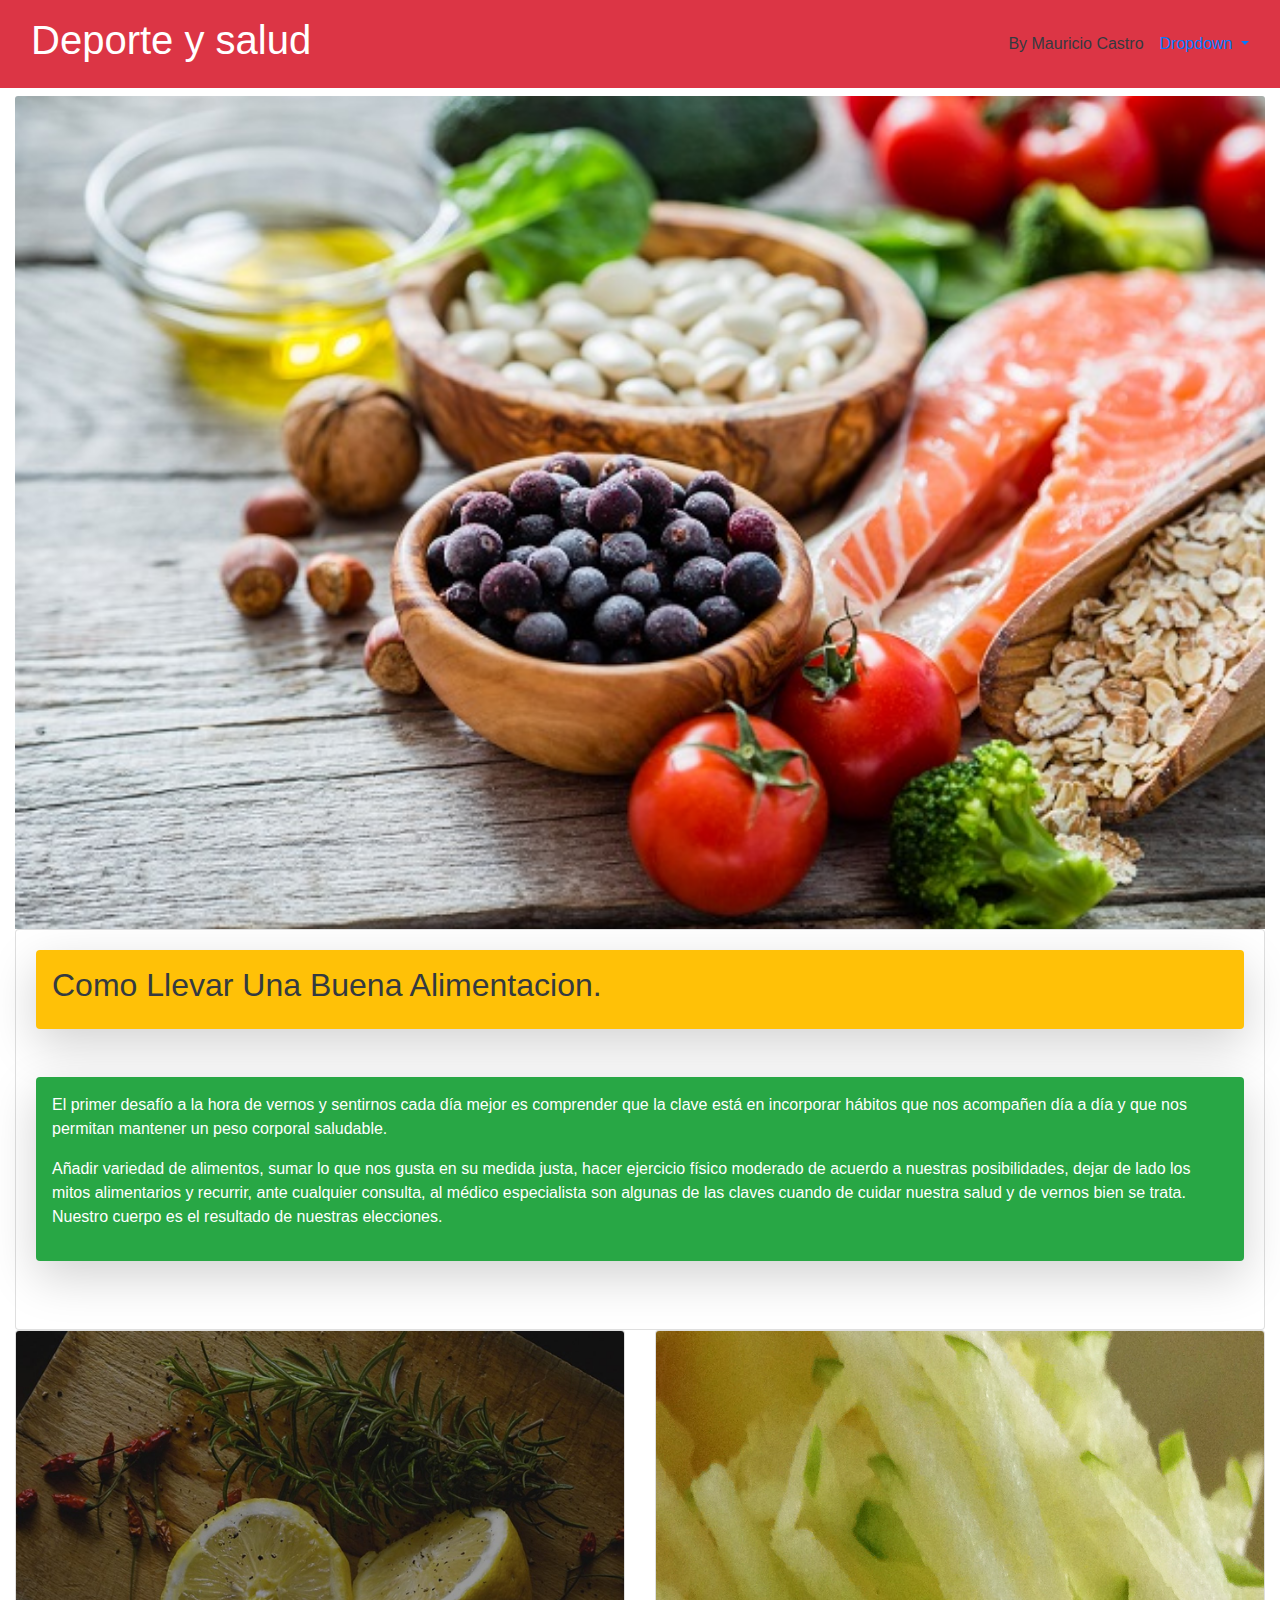
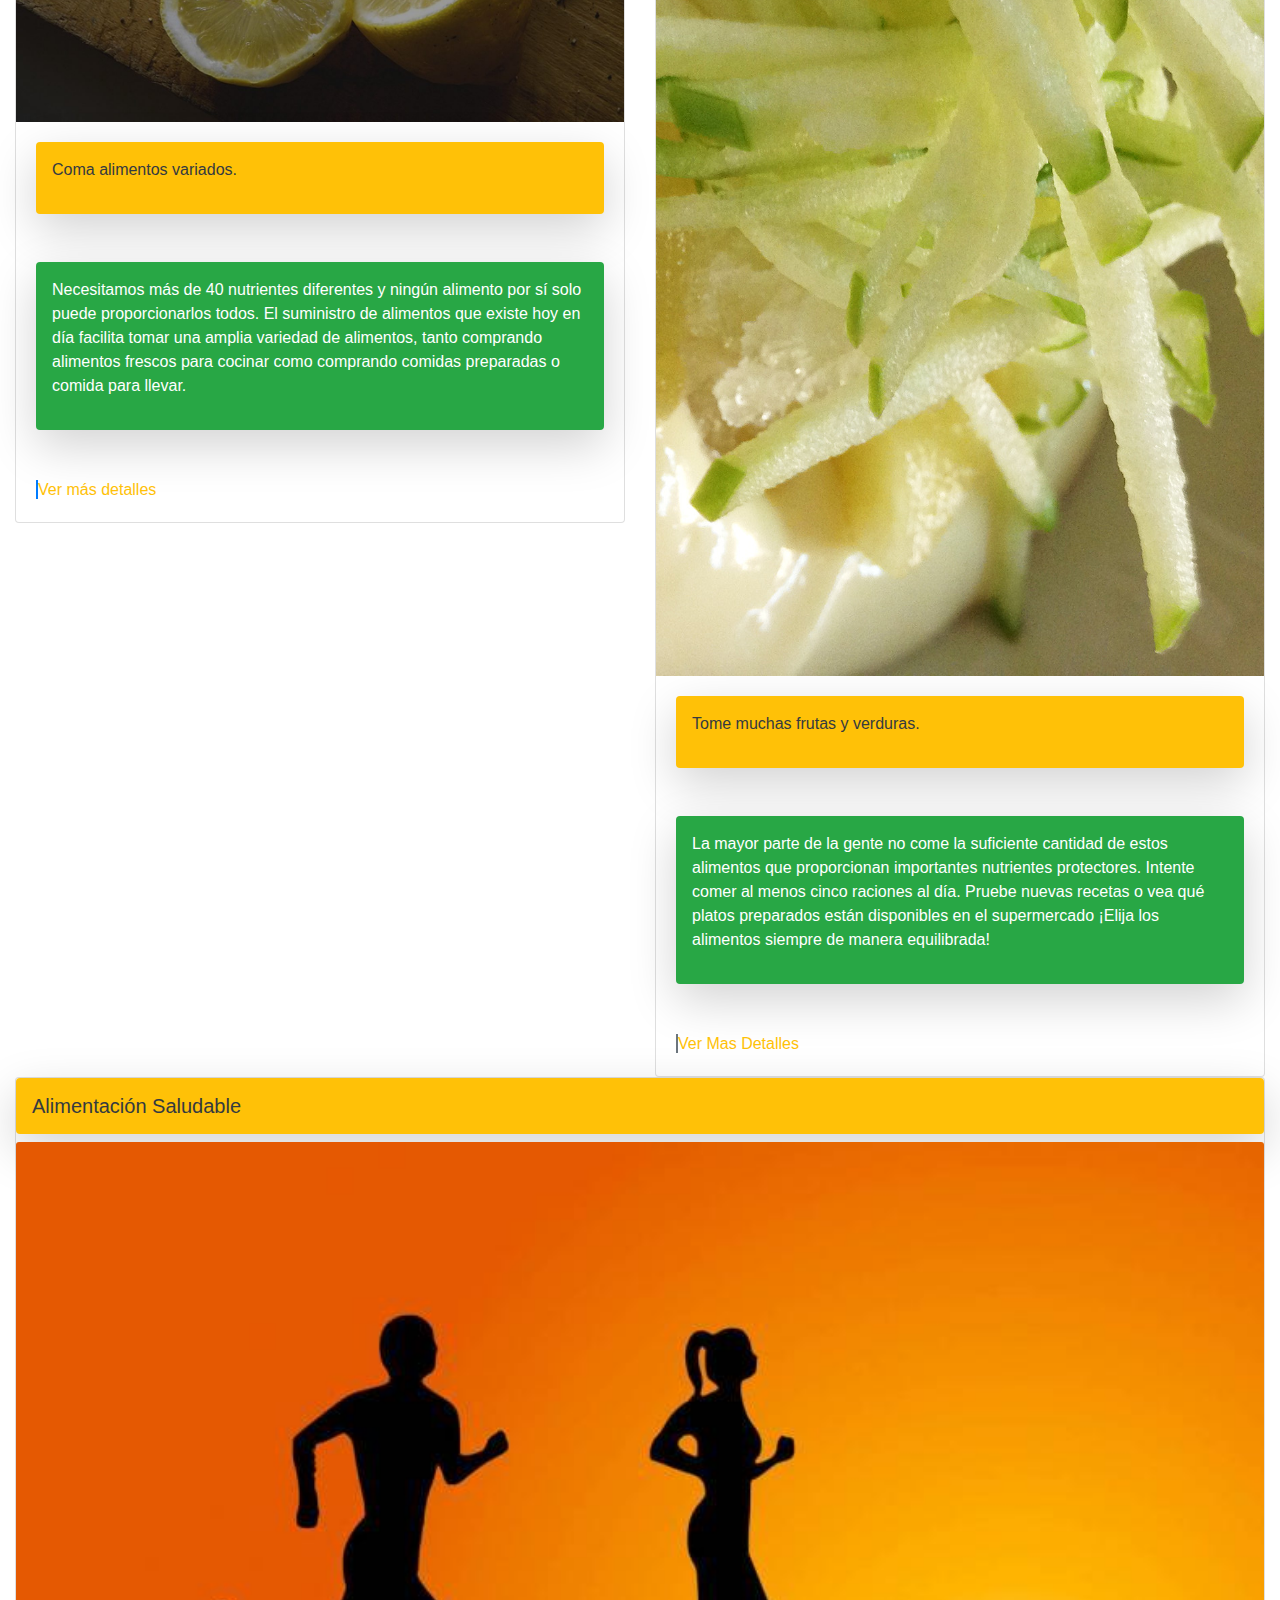
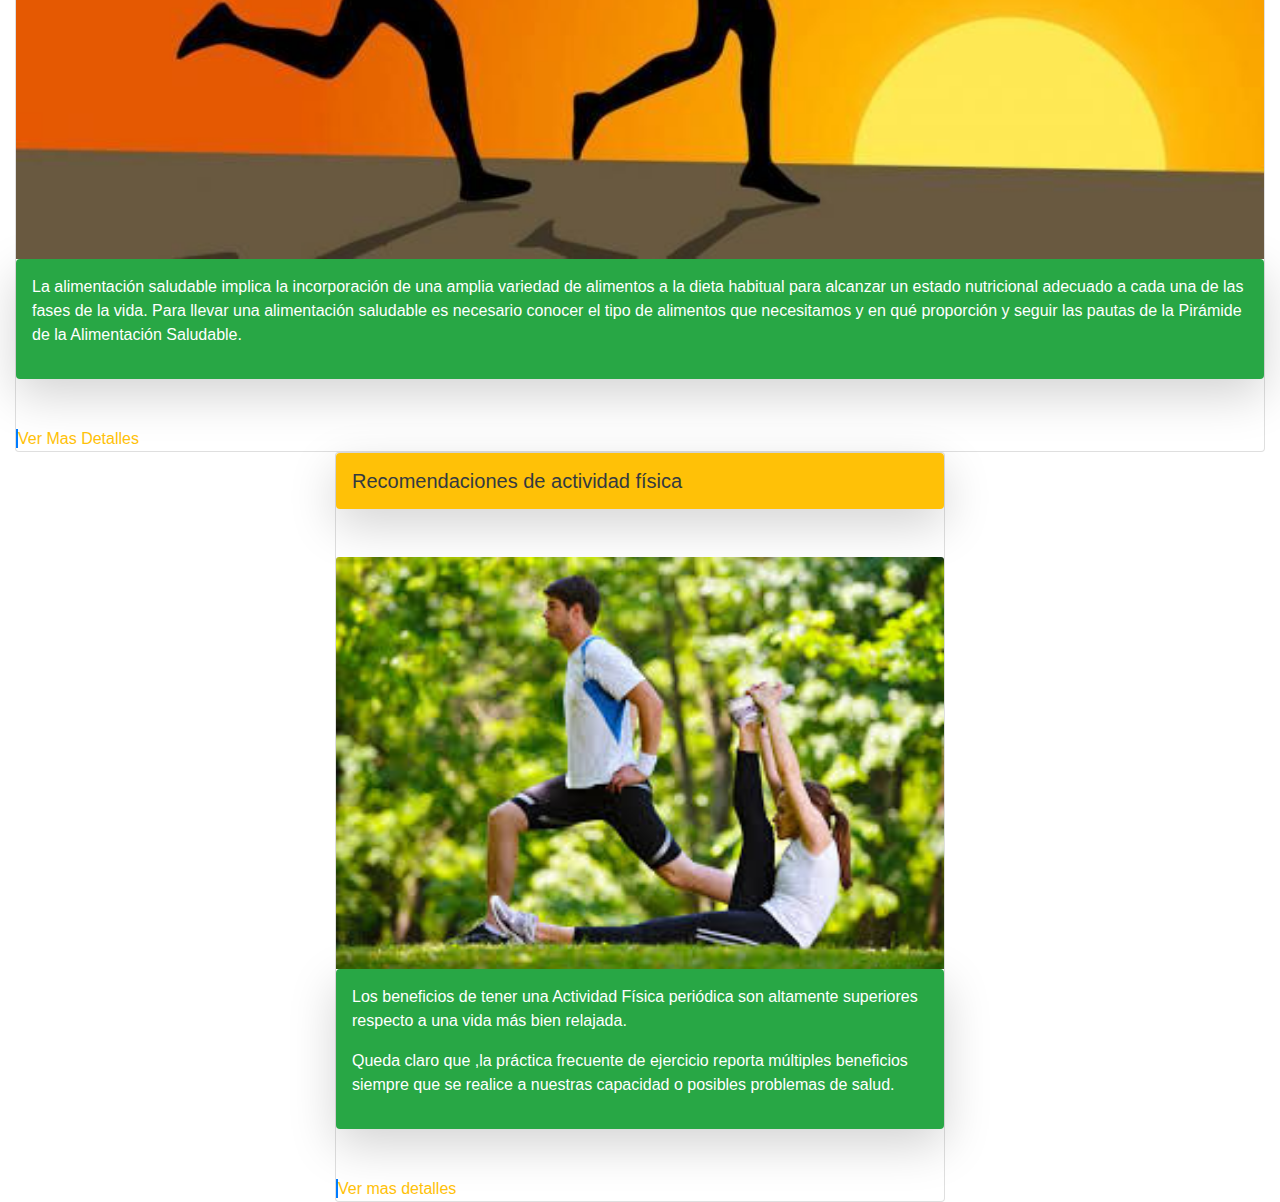
<file: index.html>
<!DOCTYPE html>
<!--[if lt IE 7]>      <html class="no-js lt-ie9 lt-ie8 lt-ie7"> <![endif]-->
<!--[if IE 7]>         <html class="no-js lt-ie9 lt-ie8"> <![endif]-->
<!--[if IE 8]>         <html class="no-js lt-ie9"> <![endif]-->
<!--[if gt IE 8]><!--> <html class="no-js"> <!--<![endif]-->
    <head>
        <meta charset="utf-8">
        <meta http-equiv="X-UA-Compatible" content="IE=edge">
        <title>Mejoremos Nuestra Salud</title>
        <meta name="description" content="">
        <meta name="viewport" content="width=device-width, initial-scale=1">
        <link rel="stylesheet" href="css/style.css">
        <link rel="stylesheet" href="https://stackpath.bootstrapcdn.com/bootstrap/4.3.1/css/bootstrap.min.css" integrity="sha384-ggOyR0iXCbMQv3Xipma34MD+dH/1fQ784/j6cY/iJTQUOhcWr7x9JvoRxT2MZw1T" crossorigin="anonymous">
        <script src="https://code.jquery.com/jquery-3.3.1.slim.min.js" integrity="sha384-q8i/X+965DzO0rT7abK41JStQIAqVgRVzpbzo5smXKp4YfRvH+8abtTE1Pi6jizo" crossorigin="anonymous"></script>
        <script src="https://cdnjs.cloudflare.com/ajax/libs/popper.js/1.14.7/umd/popper.min.js" integrity="sha384-UO2eT0CpHqdSJQ6hJty5KVphtPhzWj9WO1clHTMGa3JDZwrnQq4sF86dIHNDz0W1" crossorigin="anonymous"></script>
        <script src="https://stackpath.bootstrapcdn.com/bootstrap/4.3.1/js/bootstrap.min.js" integrity="sha384-JjSmVgyd0p3pXB1rRibZUAYoIIy6OrQ6VrjIEaFf/nJGzIxFDsf4x0xIM+B07jRM" crossorigin="anonymous"></script>

    </head>
    <body>
        <!--[if lt IE 7]>
            <p class="browsehappy">You are using an <strong>outdated</strong> browser. Please <a href="#">upgrade your browser</a> to improve your experience.</p>
        <![endif]-->
        <!-- aqui inicia el menu -->


        <!-- Aqui termina el menu -->


        <!-- Aqui comienza header -->
      <div class="container-fluid mb-2 bg-danger text-white">
            <div class="row">    
              <div class="col-md-6 justify-content-center">
                  <div class="p-3 ">
                      <h1>Deporte y salud</h1>
                  </div>
              </div>
              <div class="col-md-6 collapse navbar-collapse d-flex justify-content-end " id="navbarSupportedContent">
                  <li class="nav-item active">
                    <a class="nav-link" href="#"> <span class="sr-only">(current)</span></a>
                  </li>
                  <li class="nav-item">
                    <td class="bg-warning">
                    <a class="text-dark font-weight-lighter" href="">By Mauricio Castro </a>
                  </li>
                  <li class="nav-item dropdown">
                    <a class="nav-link dropdown-toggle" href="#" id="navbarDropdown" role="button" data-toggle="dropdown" aria-haspopup="true" aria-expanded="false">
                      Dropdown
                    </a>
                    <div class="dropdown-menu" aria-labelledby="navbarDropdown">
                      <a class="dropdown-item" href="http://muysaludable.sanitas.es/deporte/deporte-mas-completo-saludable/">Deporte</a>
                      <a class="dropdown-item" href="https://www.piensaprofuturo.com/articulo/los-7-buenos-habitos-para-tener-una-vida-saludable-86">Buenos hábitos</a>
                      <div class="dropdown-divider"></div>
                      <a class="dropdown-item" href="https://mejorconsalud.com/7-menus-diarios-una-dieta-saludable/">Dietas</a>
                    </div>
                  </li>
                 
                </ul>
              </div>
            </div>
            
      </div>

      <div class="container-fluid">
          <img src="Img/vidasaludable.jpg" class="card-img-top img-header img-fluid" alt="...">

      </div>
      <div class="container-fluid">
            <div class="row justify-content-center">
              <div class="col-md-12">
                <div class="card">
                  <div class="card-body">
                    <div class="text-dark shadow-lg p-3 mb-5 bg-warning rounded"><h2>Como Llevar Una Buena Alimentacion.</h2></div>
                      <div class="text-white shadow-lg p-3 mb-5 bg-success rounded">
                          <p>
                            El primer desafío a la hora de vernos y sentirnos cada día mejor es comprender que la clave está en incorporar hábitos que nos acompañen día a día y que nos permitan mantener un peso corporal saludable.
                          </p>

                          <p>
                            Añadir variedad de alimentos, sumar lo que nos gusta en su medida justa, hacer ejercicio físico moderado de acuerdo a nuestras posibilidades, dejar de lado los mitos alimentarios y recurrir, ante cualquier consulta, al médico especialista son algunas de las claves cuando de cuidar nuestra salud y de vernos bien se trata. Nuestro cuerpo es el resultado de nuestras elecciones.
                          </p>
                      </div>
                   
                  </div>
                </div>
              </div>
            </div>
      </div>

      <div class="container-fluid">
            <div class="row">
                  <div class="col-md-6">
                    <div class="card" >
                      <img src="Img/Limon.jpg" class="card-img-top" alt="...">
                      <div class="card-body">
                              <div class="text-dark shadow-lg p-3 mb-5 bg-warning rounded">
                                <p>
                                  Coma alimentos variados.
                                </p>
                              </div>
                            
                              <div class="text-white shadow-lg p-3 mb-5 bg-success rounded">
                                <p>
                                  Necesitamos más de 40 nutrientes diferentes y ningún alimento por sí solo puede proporcionarlos todos. El suministro de alimentos que existe hoy en día facilita tomar una amplia variedad de alimentos, tanto comprando alimentos frescos para cocinar como comprando comidas preparadas o comida para llevar.
                                </p>

                              </div>
                              <span class="border border-primary"></span>
                              <a href="https://www.lanacion.com.ar/sociedad/10-consejos-para-una-alimentacion-saludable-nid1927092" class="text-warning stretched-lin">Ver más detalles</a>
                      </div>
                    </div>
                  </div>
              <div class="col-md-6">
                <div class="card">
                  <img src="Img/Pera.jpg" class="card-img-top" alt="...">
                  <div class="card-body">
                      <div class="text-dark shadow-lg p-3 mb-5 bg-warning rounded">
                        <p>
                            Tome muchas frutas y verduras.
                        </p>                   
                      </div>
 
                    <div class="text-white shadow-lg p-3 mb-5 bg-success rounded">
                      <p>
                      La mayor parte de la gente no come la suficiente cantidad de estos alimentos que proporcionan importantes nutrientes protectores. Intente comer al menos cinco raciones al día. Pruebe nuevas recetas o vea qué platos preparados están disponibles en el supermercado ¡Elija los alimentos siempre de manera equilibrada!
                      </p>
                    </div>
                  
                    <span class="border border-secondary"></span>
                    
                       <a href="https://www.zonadiet.com/nutricion/consejos.htm" class="text-warning stretched-link">Ver Mas Detalles </a>
                  </div>
                </div>
              </div>
            </div>
          </div>
      </div>



      <div class="container-fluid">
        <div class="row justify-content-center">
          <div class="col-12">
            <div class="card" >
              <div class="media position-relative">
              
                <div class="media-body">
                <h5 class="text-dark shadow-lg p-3 mb-6 sm-4 bg-warning rounded">Alimentación Saludable</h5>
                <img src="Img/Ejercicio FIT.jpg" class="card-img-top" alt="Responsive image">

                    <div class="text-white shadow-lg p-3 mb-5 bg-success rounded">
                        <p>
                        La alimentación saludable implica la incorporación de una amplia variedad de alimentos a la dieta habitual para alcanzar un estado nutricional adecuado a cada una de las fases de la vida. Para llevar una alimentación saludable es necesario conocer el tipo de alimentos que necesitamos y en qué proporción y seguir las pautas de la Pirámide de la Alimentación Saludable.
                        </p>
                    </div>
                      <span class="border border-primary"></span>
                      <a href="https://www.fundacionbengoa.org/informacion_nutricion/alimentacion_saludable.asp" class="text-warning stretched-lin">Ver Mas Detalles</a>
                </div>        
              </div>     
            </div>
          </div>
        </div>
      </div>
                     
      

    <div class="container-fluid">
        <div class="row justify-content-center">
          <div class="col-md-6">
            <div class="card" >
              <div class="media position-relative">
                <div class="media-body">
                  <h5 class="text-dark shadow-lg p-3 mb-5 bg-warning rounded">Recomendaciones de actividad física</h5>
                  <img src="Img/descarga.jpeg" class="card-img-top" alt="Responsive image">
                  <div class="text-white shadow-lg p-3 mb-5 bg-success rounded ">
                    <p>
                    Los beneficios de tener una Actividad Física periódica son altamente superiores respecto a una vida más bien relajada.
                      </p>
                    <p>
                    Queda claro que ,la práctica frecuente de ejercicio reporta múltiples beneficios siempre que se realice a nuestras capacidad o posibles problemas de salud. 
                      </p>
                  </div>
                  <span class="border border-primary"></span>
                  <a href="http://www.telam.com.ar/notas/201401/48364-recomendaciones-para-realizar-actividad-fisica-segura-y-saludable.php" class="text-warning stretched-lin">Ver mas detalles</a>
                </div>
              </div>     
            </div>
          </div>
        </div>
    </div>


      
            

    
    </body>
</html>
</file>
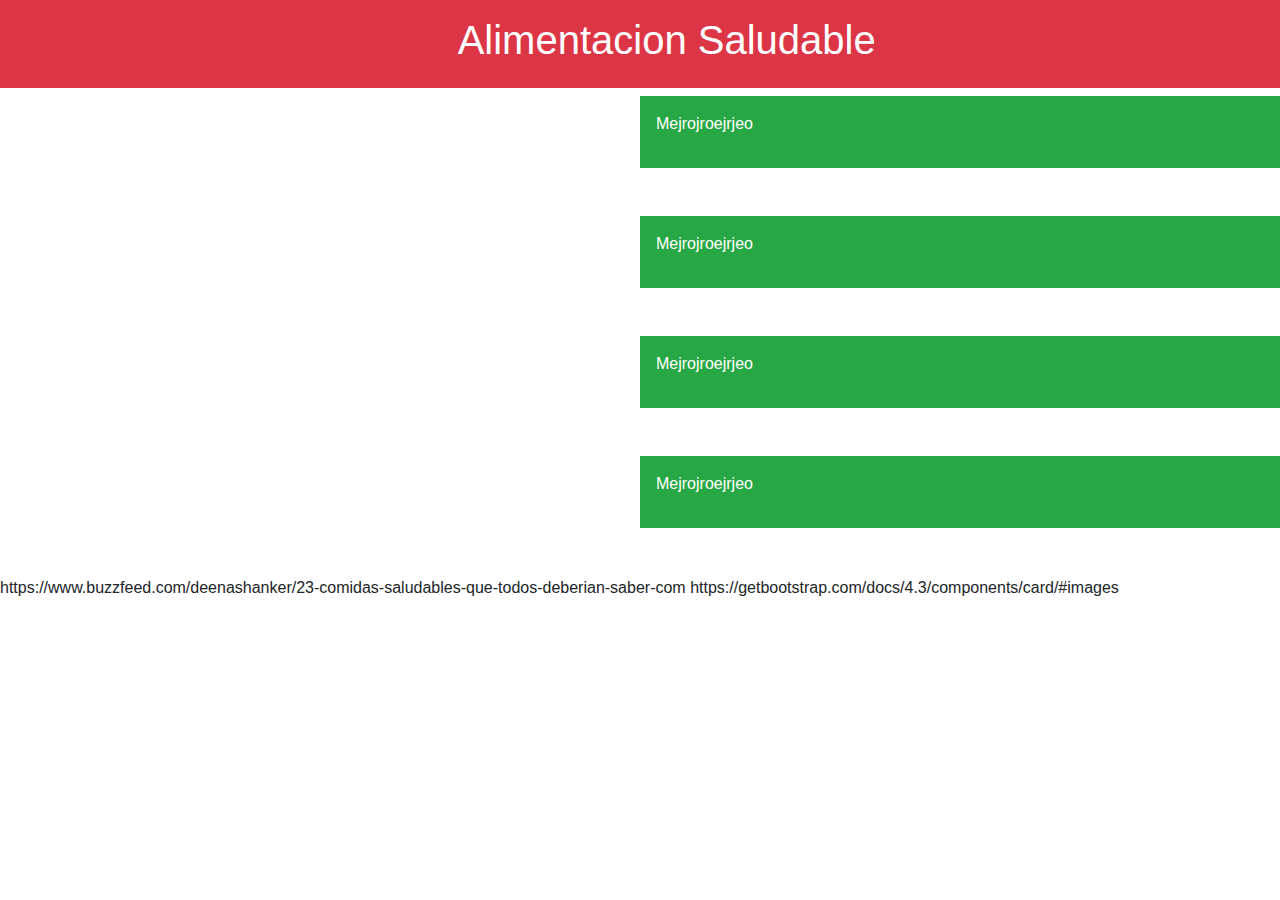
<file: dieta1.html>
<!DOCTYPE html>
<!--[if lt IE 7]>      <html class="no-js lt-ie9 lt-ie8 lt-ie7"> <![endif]-->
<!--[if IE 7]>         <html class="no-js lt-ie9 lt-ie8"> <![endif]-->
<!--[if IE 8]>         <html class="no-js lt-ie9"> <![endif]-->
<!--[if gt IE 8]><!--> <html class="no-js"> <!--<![endif]-->
    <head>
        <meta charset="utf-8">
        <meta http-equiv="X-UA-Compatible" content="IE=edge">
        <title>Mejorando Mi Salud </title>
        <meta name="description" content="">
        <meta name="viewport" content="width=device-width, initial-scale=1">
        <link rel="stylesheet" href="css/index.html">
        <link rel="stylesheet" href="https://stackpath.bootstrapcdn.com/bootstrap/4.3.1/css/bootstrap.min.css" integrity="sha384-ggOyR0iXCbMQv3Xipma34MD+dH/1fQ784/j6cY/iJTQUOhcWr7x9JvoRxT2MZw1T" crossorigin="anonymous">
        <script src="https://code.jquery.com/jquery-3.3.1.slim.min.js" integrity="sha384-q8i/X+965DzO0rT7abK41JStQIAqVgRVzpbzo5smXKp4YfRvH+8abtTE1Pi6jizo" crossorigin="anonymous"></script>
<script src="https://cdnjs.cloudflare.com/ajax/libs/popper.js/1.14.7/umd/popper.min.js" integrity="sha384-UO2eT0CpHqdSJQ6hJty5KVphtPhzWj9WO1clHTMGa3JDZwrnQq4sF86dIHNDz0W1" crossorigin="anonymous"></script>
<script src="https://stackpath.bootstrapcdn.com/bootstrap/4.3.1/js/bootstrap.min.js" integrity="sha384-JjSmVgyd0p3pXB1rRibZUAYoIIy6OrQ6VrjIEaFf/nJGzIxFDsf4x0xIM+B07jRM" crossorigin="anonymous"></script>
    </head>
    <body>
      
         <!-- aqui inicia el titulo -->
         <div class="container-fluid mb-2 bg-danger text-white">
            <div class="row">    
                <div class="col-md-6 offset-4">                  
                    <div class="p-3 justify-content-center">
                          <h1>Alimentacion Saludable</h1>
                    </div>
                </div>
            </div>
        </div>
        <!-- Aqui termina el titulo -->

        <!-- Aqui inicia el header -->

        <div class="container fluid">
            <div class="row">
                <div class="p-3 mb-5 bg-success text-white  offset-6 col-md-8">
                    <p> 
                        Mejrojroejrjeo
                    </p>
                </div>
            </div>
        </div>

        <div class="container fluid">
                <div class="row">
                    <div class="p-3 mb-5 bg-success text-white  offset-6 col-md-8">
                        <p> 
                            Mejrojroejrjeo
                        </p>
                    </div>
                </div>
            </div>

         <div class="container fluid">
            <div class="row">
                <div class="p-3 mb-5 bg-success text-white  offset-6 col-md-8">
                    <p> 
                        Mejrojroejrjeo
                    </p>
                </div>
            </div>
        </div>


        <div class="container fluid">
                <div class="row">
                    <div class="p-3 mb-5 bg-success text-white  offset-6 col-md-8">
                        <p> 
                            Mejrojroejrjeo
                        </p>
                    </div>
                </div>
            </div>

    
     
        <!-- Aqui termina el header -->     
        
        

        <LInk>https://www.buzzfeed.com/deenashanker/23-comidas-saludables-que-todos-deberian-saber-com</LInk>
        https://getbootstrap.com/docs/4.3/components/card/#images
    </body>
</html>
</file>
<file: css/style.css>
.header{
    width: 400px;
    height: 300px;
}


.planes-alimenticios{
    height: 400px;
    width: 100%;
    padding-top: 100px;
}

.img-fluid{
    max-width: auto;
}

.img-header{
    width: 100%;
    height: 730px;;
}

li{
    list-style:none;
}
</file>
